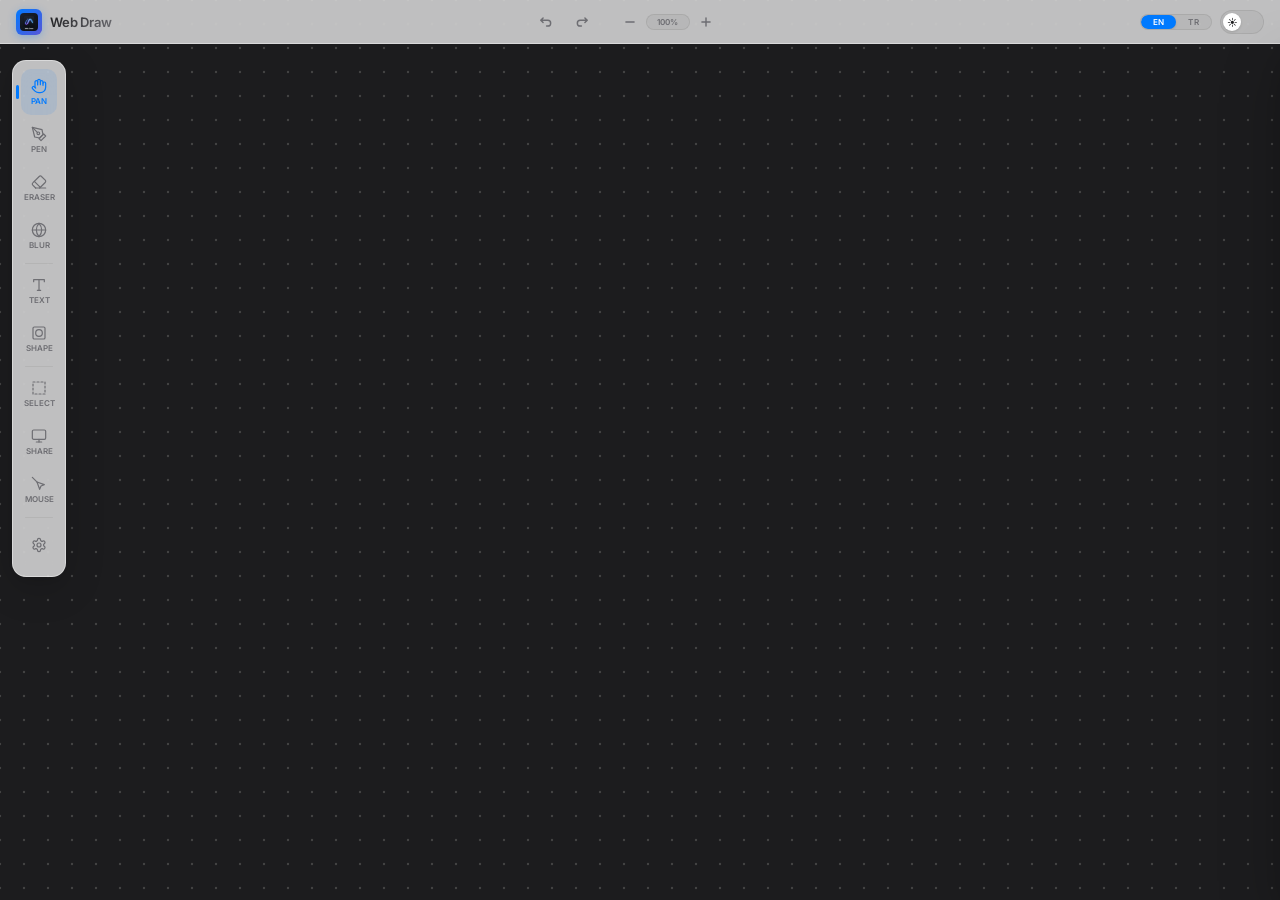
<file: index.html>
<!DOCTYPE html>
<html lang="en" data-theme="dark">

<head>
    <meta name="google-site-verification" content="cwTNO9ZvIvVWsTLYWMc9AVs-VEe3xCxpb599Wtyr4mQ" />
    <meta charset="UTF-8">
    <meta name="viewport" content="width=device-width, initial-scale=1.0, maximum-scale=1.0, user-scalable=no">
    <!-- SEO ve Meta Etiketleri -->
    <meta name="description"
        content="Web Draw — Profesyonel, tarayıcı tabanlı çizim ve illüstrasyon aracı. Tüm web siteleri üzerinde çizim yapın, not alın, PDF açın ve tasarımınızı dışa aktarın. Sonsuz tuval, ekran paylaşımı ve dolma kalem özellikleri.">
    <meta name="keywords"
        content="web draw, drawing app, online canvas, tarayıcı çizim uygulaması, sonsuz tuval, browser drawing, annotation, pdf drawing">
    <meta name="author" content="KaganAk71">
    <meta name="robots" content="index, follow">
    <link rel="canonical" href="https://kaganak71.github.io/WebDraw/">

    <!-- Open Graph / Sosyal Medya -->
    <meta property="og:type" content="website">
    <meta property="og:url" content="https://kaganak71.github.io/WebDraw/">
    <meta property="og:title" content="Web Draw — Browser Drawing Engine">
    <meta property="og:description"
        content="Ücretsiz, tarayıcı tabanlı profesyonel çizim ve not alma uygulaması. Sonsuz tuval ve gelişmiş fırça efektleri ile yaratıcılığınızı konuşturun.">
    <meta property="og:image" content="https://kaganak71.github.io/WebDraw/favicon.ico">

    <title>Web Draw — Browser Drawing Engine</title>
    <link rel="stylesheet" href="index.css">
    <link rel="icon" href="favicon.ico" type="image/x-icon">
</head>

<body>

    <!-- ═══════════════════════════════════════════════════════════════════
     HEADER
     ═══════════════════════════════════════════════════════════════════ -->
    <header class="header" id="app-header">
        <div class="header__brand">
            <div class="header__logo">
                <img src="favicon.ico" alt="Web Draw Logo" width="18" height="18"
                    style="border-radius: 4px; object-fit: cover;">
            </div>
            <span class="header__title" data-i18n="appName">Web Draw</span>
        </div>

        <div class="header__center">
            <div class="undo-controls" style="display:flex; gap:8px; margin-right: 12px;">
                <button class="zoom-btn" id="btn-undo" title="Undo (Ctrl+Z)">
                    <svg viewBox="0 0 24 24" fill="none" stroke="currentColor" stroke-width="2.5"
                        stroke-linecap="round">
                        <path d="M3 9l4-4m-4 4l4 4M3 9h12a5 5 0 010 10h-2" />
                    </svg>
                </button>
                <button class="zoom-btn" id="btn-redo" title="Redo (Ctrl+Y)">
                    <svg viewBox="0 0 24 24" fill="none" stroke="currentColor" stroke-width="2.5"
                        stroke-linecap="round">
                        <path d="M21 9l-4-4m4 4l-4 4M21 9H9a5 5 0 000 10h2" />
                    </svg>
                </button>
            </div>
            <!-- Zoom Controls -->
            <div class="zoom-controls">
                <button class="zoom-btn" id="zoom-out" data-i18n-tooltip="zoom.zoomOut" title="Zoom Out">
                    <svg viewBox="0 0 24 24" fill="none" stroke="currentColor" stroke-width="2.5"
                        stroke-linecap="round">
                        <line x1="5" y1="12" x2="19" y2="12" />
                    </svg>
                </button>
                <span class="zoom-badge" id="zoom-badge" title="Reset view">100%</span>
                <button class="zoom-btn" id="zoom-in" data-i18n-tooltip="zoom.zoomIn" title="Zoom In">
                    <svg viewBox="0 0 24 24" fill="none" stroke="currentColor" stroke-width="2.5"
                        stroke-linecap="round">
                        <line x1="12" y1="5" x2="12" y2="19" />
                        <line x1="5" y1="12" x2="19" y2="12" />
                    </svg>
                </button>
            </div>
        </div>

        <div class="header__actions">
            <div class="lang-sel" id="lang-selector">
                <button class="lang-sel__btn" data-lang-btn="en" id="lang-en">EN</button>
                <button class="lang-sel__btn active" data-lang-btn="tr" id="lang-tr">TR</button>
            </div>
            <button class="theme-toggle" id="theme-toggle" aria-label="Toggle theme"></button>
        </div>
    </header>

    <!-- ═══════════════════════════════════════════════════════════════════
     SIDEBAR
     ═══════════════════════════════════════════════════════════════════ -->
    <nav class="sidebar sidebar--left" id="sidebar">
        <style>
            .tool-btn {
                flex-direction: column;
                gap: 2px;
                height: 46px !important;
            }

            .tool-lbl {
                font-size: 8px;
                font-weight: 600;
                text-transform: uppercase;
            }

            .tool-btn svg {
                width: 16px !important;
                height: 16px !important;
            }
        </style>
        <!-- Hand / Pan -->
        <button class="tool-btn active" data-tool="hand" data-tooltip="Hand (Pan)" id="tool-hand">
            <svg viewBox="0 0 24 24" fill="none" stroke="currentColor" stroke-linecap="round" stroke-linejoin="round">
                <path d="M18 11V6a2 2 0 0 0-2-2a2 2 0 0 0-2 2" />
                <path d="M14 10V4a2 2 0 0 0-2-2a2 2 0 0 0-2 2v2" />
                <path d="M10 10.5V6a2 2 0 0 0-2-2a2 2 0 0 0-2 2v8" />
                <path
                    d="M18 8a2 2 0 0 1 4 0v6a8 8 0 0 1-8 8h-2c-2.8 0-4.5-.86-5.99-2.34l-3.6-3.6a2 2 0 0 1 2.83-2.82L7 15" />
            </svg>
            <span class="tool-lbl" data-i18n="tools.lblPan">Pan</span>
        </button>

        <!-- Pen -->
        <button class="tool-btn" data-tool="pen" data-tooltip="Pen" id="tool-pen">
            <svg viewBox="0 0 24 24" fill="none" stroke="currentColor" stroke-linecap="round" stroke-linejoin="round">
                <path d="M12 19l7-7 3 3-7 7-3-3z" />
                <path d="M18 13l-1.5-7.5L2 2l3.5 14.5L13 18l5-5z" />
                <path d="M2 2l7.586 7.586" />
                <circle cx="11" cy="11" r="2" />
            </svg>
            <span class="tool-lbl" data-i18n="tools.lblPen">Pen</span>
        </button>

        <!-- Eraser -->
        <button class="tool-btn" data-tool="eraser" data-tooltip="Eraser" id="tool-eraser">
            <svg viewBox="0 0 24 24" fill="none" stroke="currentColor" stroke-linecap="round" stroke-linejoin="round">
                <path d="m7 21-4.3-4.3c-1-1-1-2.5 0-3.4l9.6-9.6c1-1 2.5-1 3.4 0l5.6 5.6c1 1 1 2.5 0 3.4L13 21" />
                <path d="M22 21H7" />
                <path d="m5 11 9 9" />
            </svg>
            <span class="tool-lbl" data-i18n="tools.lblEraser">Eraser</span>
        </button>

        <!-- Blur -->
        <button class="tool-btn" data-tool="blur" data-tooltip="Blur" id="tool-blur">
            <svg viewBox="0 0 24 24" fill="none" stroke="currentColor" stroke-linecap="round" stroke-linejoin="round">
                <circle cx="12" cy="12" r="10" />
                <path d="M12 2a14.5 14.5 0 0 0 0 20 14.5 14.5 0 0 0 0-20" />
                <path d="M2 12h20" />
            </svg>
            <span class="tool-lbl" data-i18n="tools.lblBlur">Blur</span>
        </button>

        <div class="sidebar__div"></div>

        <!-- Text -->
        <button class="tool-btn" data-tool="text" data-tooltip="Text" id="tool-text">
            <svg viewBox="0 0 24 24" fill="none" stroke="currentColor" stroke-width="2" stroke-linecap="round"
                stroke-linejoin="round">
                <polyline points="4 7 4 4 20 4 20 7" />
                <line x1="9.5" y1="20" x2="14.5" y2="20" />
                <line x1="12" y1="4" x2="12" y2="20" />
            </svg>
            <span class="tool-lbl" data-i18n="tools.lblText">Text</span>
        </button>

        <!-- Shapes -->
        <button class="tool-btn" data-tool="shape" data-tooltip="Shapes" id="tool-shape">
            <svg viewBox="0 0 24 24" fill="none" stroke="currentColor" stroke-width="1.8" stroke-linecap="round"
                stroke-linejoin="round">
                <rect x="3" y="3" width="18" height="18" rx="2" />
                <circle cx="12" cy="12" r="5" />
            </svg>
            <span class="tool-lbl" data-i18n="tools.lblShape">Shape</span>
        </button>

        <div class="sidebar__div"></div>

        <!-- Select -->
        <button class="tool-btn" data-tool="select" data-tooltip="Select" id="tool-select">
            <svg viewBox="0 0 24 24" fill="none" stroke="currentColor" stroke-linecap="round" stroke-linejoin="round"
                stroke-dasharray="3 3">
                <rect x="3" y="3" width="18" height="18" />
            </svg>
            <span class="tool-lbl" data-i18n="tools.lblSelect">Select</span>
        </button>

        <!-- Share Screen -->
        <button class="tool-btn" data-tool="screenShare" data-tooltip="Share Screen" id="tool-screen">
            <svg viewBox="0 0 24 24" fill="none" stroke="currentColor" stroke-linecap="round">
                <rect x="2" y="3" width="20" height="14" rx="2" ry="2"></rect>
                <line x1="8" y1="21" x2="16" y2="21"></line>
                <line x1="12" y1="17" x2="12" y2="21"></line>
            </svg>
            <span class="tool-lbl" data-i18n="tools.lblShare">Share</span>
        </button>

        <!-- Interact Toggle -->
        <button class="tool-btn" data-tool="interact" data-tooltip="Interact Mode" id="tool-interact">
            <svg viewBox="0 0 24 24" fill="none" stroke="currentColor" stroke-linecap="round" stroke-linejoin="round">
                <path d="M15 15l-2 5L9 9l11 4-5 2z" />
                <path d="M2 2l7.586 7.586" />
            </svg>
            <span class="tool-lbl" data-i18n="tools.lblMouse">Mouse</span>
        </button>

        <div class="sidebar__div"></div>

        <!-- Settings -->
        <button class="tool-btn" data-tool="settings" data-tooltip="Settings" id="tool-settings">
            <svg viewBox="0 0 24 24" fill="none" stroke="currentColor" stroke-linecap="round" stroke-linejoin="round">
                <path
                    d="M12.22 2h-.44a2 2 0 0 0-2 2v.18a2 2 0 0 1-1 1.73l-.43.25a2 2 0 0 1-2 0l-.15-.08a2 2 0 0 0-2.73.73l-.22.38a2 2 0 0 0 .73 2.73l.15.1a2 2 0 0 1 1 1.72v.51a2 2 0 0 1-1 1.74l-.15.09a2 2 0 0 0-.73 2.73l.22.38a2 2 0 0 0 2.73.73l.15-.08a2 2 0 0 1 2 0l.43.25a2 2 0 0 1 1 1.73V20a2 2 0 0 0 2 2h.44a2 2 0 0 0 2-2v-.18a2 2 0 0 1 1-1.73l.43-.25a2 2 0 0 1 2 0l.15.08a2 2 0 0 0 2.73-.73l.22-.39a2 2 0 0 0-.73-2.73l-.15-.08a2 2 0 0 1-1-1.74v-.5a2 2 0 0 1 1-1.74l.15-.09a2 2 0 0 0 .73-2.73l-.22-.38a2 2 0 0 0-2.73-.73l-.15.08a2 2 0 0 1-2 0l-.43-.25a2 2 0 0 1-1-1.73V4a2 2 0 0 0-2-2z" />
                <circle cx="12" cy="12" r="3" />
            </svg>
        </button>
    </nav>

    <!-- ═══════════════════════════════════════════════════════════════════
     TOOL POPUP (floating popover)
     ═══════════════════════════════════════════════════════════════════ -->
    <div class="tool-popup" id="tool-popup"></div>

    <!-- ═══════════════════════════════════════════════════════════════════
     CANVAS AREA
     ═══════════════════════════════════════════════════════════════════ -->
    <main class="canvas-area" id="canvas-area">
        <div class="canvas-container" id="canvas-container">
            <canvas id="bg-canvas"></canvas>
            <video id="screen-video" autoplay playsinline
                style="position:absolute;top:0;left:0;transform-origin:0 0;z-index:25 !important;display:none;pointer-events:none;"></video>
            <canvas id="draw-canvas"></canvas>
        </div>
    </main>

    <!-- ═══════════════════════════════════════════════════════════════════
     TEXT INPUT OVERLAY
     ═══════════════════════════════════════════════════════════════════ -->
    <div class="text-overlay" id="text-overlay">
        <textarea rows="1" cols="20" spellcheck="false"
            style="resize: both; overflow: hidden; min-width: 100px; min-height: 40px; border: 1px dashed var(--acc); padding: 4px;"></textarea>
    </div>

    <!-- ═══════════════════════════════════════════════════════════════════
     SETTINGS PANEL
     ═══════════════════════════════════════════════════════════════════ -->
    <aside class="settings-panel" id="settings-panel">
        <div class="settings-panel__hdr">
            <h2 class="settings-panel__title" data-i18n="settings.title">Settings</h2>
            <button class="settings-panel__close" id="settings-close" aria-label="Close settings">
                <svg width="14" height="14" viewBox="0 0 24 24" fill="none" stroke="currentColor" stroke-width="2.5"
                    stroke-linecap="round">
                    <line x1="18" y1="6" x2="6" y2="18" />
                    <line x1="6" y1="6" x2="18" y2="18" />
                </svg>
            </button>
        </div>

        <!-- Canvas Size -->
        <div class="s-section">
            <div class="s-section__title" data-i18n="settings.canvasSize">Canvas Size</div>
            <div class="s-row">
                <input type="number" id="doc-width" placeholder="W"
                    style="width:64px; background:var(--surface-s); border:1px solid var(--bd); color:var(--tx1); border-radius:4px; padding:4px;">
                <span>x</span>
                <input type="number" id="doc-height" placeholder="H"
                    style="width:64px; background:var(--surface-s); border:1px solid var(--bd); color:var(--tx1); border-radius:4px; padding:4px;">
                <button id="doc-inf-btn" class="btn btn--ghost"
                    style="padding:4px 8px; font-size:10px;">Infinite</button>
            </div>
        </div>

        <!-- Sidebar Position -->
        <div class="s-section">
            <div class="s-section__title" data-i18n="settings.sidebarPosition">Sidebar Position</div>
            <div class="pos-grid">
                <button class="pos-btn active" data-sidebar-pos="left" data-i18n="settings.positions.left">Left</button>
                <button class="pos-btn" data-sidebar-pos="right" data-i18n="settings.positions.right">Right</button>
                <button class="pos-btn" data-sidebar-pos="top" data-i18n="settings.positions.top">Top</button>
                <button class="pos-btn" data-sidebar-pos="bottom" data-i18n="settings.positions.bottom">Bottom</button>
                <button class="pos-btn" data-sidebar-pos="mac" data-i18n="settings.positions.mac">Dock</button>
            </div>
        </div>

        <!-- Background -->
        <div class="s-section">
            <div class="s-section__title" data-i18n="settings.background">Background</div>
            <div class="bg-grid">
                <button class="bg-btn" data-bg-type="solid">
                    <div class="bg-btn__ico"><svg width="20" height="20" viewBox="0 0 20 20">
                            <rect x="1" y="1" width="18" height="18" rx="3" fill="currentColor" opacity=".15"
                                stroke="currentColor" stroke-width="1" />
                        </svg></div>
                    <span data-i18n="settings.solid">Solid</span>
                </button>
                <button class="bg-btn active" data-bg-type="dots">
                    <div class="bg-btn__ico"><svg width="20" height="20" viewBox="0 0 20 20" fill="currentColor">
                            <circle cx="5" cy="5" r="1.2" />
                            <circle cx="10" cy="5" r="1.2" />
                            <circle cx="15" cy="5" r="1.2" />
                            <circle cx="5" cy="10" r="1.2" />
                            <circle cx="10" cy="10" r="1.2" />
                            <circle cx="15" cy="10" r="1.2" />
                            <circle cx="5" cy="15" r="1.2" />
                            <circle cx="10" cy="15" r="1.2" />
                            <circle cx="15" cy="15" r="1.2" />
                        </svg></div>
                    <span data-i18n="settings.dots">Dots</span>
                </button>
                <button class="bg-btn" data-bg-type="lines">
                    <div class="bg-btn__ico"><svg width="20" height="20" viewBox="0 0 20 20" fill="none"
                            stroke="currentColor" stroke-width=".8">
                            <line x1="0" y1="5" x2="20" y2="5" />
                            <line x1="0" y1="10" x2="20" y2="10" />
                            <line x1="0" y1="15" x2="20" y2="15" />
                        </svg></div>
                    <span data-i18n="settings.lines">Lines</span>
                </button>
                <button class="bg-btn" data-bg-type="grid">
                    <div class="bg-btn__ico"><svg width="20" height="20" viewBox="0 0 20 20" fill="none"
                            stroke="currentColor" stroke-width=".8">
                            <line x1="5" y1="0" x2="5" y2="20" />
                            <line x1="10" y1="0" x2="10" y2="20" />
                            <line x1="15" y1="0" x2="15" y2="20" />
                            <line x1="0" y1="5" x2="20" y2="5" />
                            <line x1="0" y1="10" x2="20" y2="10" />
                            <line x1="0" y1="15" x2="20" y2="15" />
                        </svg></div>
                    <span data-i18n="settings.grid">Grid</span>
                </button>
            </div>
        </div>

        <!-- Colors & Grid properties -->
        <div class="s-section">
            <div class="s-row" style="margin-top:8px">
                <span class="s-row__label" data-i18n="settings.bgColor">Arka Plan Rengi</span>
                <div class="color-swatch" style="width:28px;height:28px"><input type="color" id="bg-color"
                        value="#1c1c1e"></div>
            </div>
            <div class="s-row">
                <span class="s-row__label" data-i18n="settings.gridColor">Izgara/Nokta Rengi</span>
                <div class="color-swatch" style="width:28px;height:28px"><input type="color" id="grid-color"
                        value="#444444"></div>
            </div>
        </div>

        <!-- Grid Size -->
        <div class="s-section">
            <div class="s-section__title" data-i18n="settings.gridSize">Izgara Aralığı</div>
            <div class="s-row">
                <input type="number" id="grid-size" value="24"
                    style="width: 80px; flex:1; background:var(--surface-s); border:1px solid var(--bd); color:var(--tx1); border-radius:4px; padding:4px;">
                <select id="grid-unit"
                    style="background:var(--surface-s); border:1px solid var(--bd); color:var(--tx1); border-radius:4px; padding:4px;">
                    <option value="px">px</option>
                    <option value="cm">cm</option>
                    <option value="in">inc</option>
                </select>
            </div>
        </div>

        <!-- Right Click -->
        <div class="s-section">
            <div class="s-section__title" data-i18n="settings.rightClick">Right-click action</div>
            <select class="s-select" id="right-click-select">
                <option value="eraser" data-i18n="settings.rightClickOptions.eraser">Eraser</option>
                <option value="pan" data-i18n="settings.rightClickOptions.pan">Pan</option>
                <option value="none" data-i18n="settings.rightClickOptions.none">None</option>
            </select>
        </div>

        <!-- Open File -->
        <div class="s-section">
            <div class="s-section__title" data-i18n="settings.openFile">Open File</div>
            <p style="font-size:11px;color:var(--tx3);margin-bottom:8px" data-i18n="settings.openFileDesc">Open an image
                or PDF to annotate</p>
            <button class="btn btn--ghost btn--full" id="open-file-btn">
                <svg width="14" height="14" viewBox="0 0 24 24" fill="none" stroke="currentColor" stroke-width="2"
                    stroke-linecap="round" stroke-linejoin="round">
                    <path d="M13 2H6a2 2 0 0 0-2 2v16a2 2 0 0 0 2 2h12a2 2 0 0 0 2-2V9z" />
                    <polyline points="13 2 13 9 20 9" />
                </svg>
                <span data-i18n="settings.openFile">Open File</span>
            </button>
            <input type="file" id="file-input" accept="image/*,.pdf" style="display:none">
        </div>

        <!-- Export -->
        <div class="s-section">
            <div class="s-section__title" data-i18n="settings.export">Export</div>
            <div class="btn-group">
                <button class="btn btn--primary btn--full" id="export-png">
                    <svg width="14" height="14" viewBox="0 0 24 24" fill="none" stroke="currentColor" stroke-width="2"
                        stroke-linecap="round" stroke-linejoin="round">
                        <path d="M21 15v4a2 2 0 0 1-2 2H5a2 2 0 0 1-2-2v-4" />
                        <polyline points="7 10 12 15 17 10" />
                        <line x1="12" y1="15" x2="12" y2="3" />
                    </svg>
                    <span data-i18n="settings.exportPng">Export as PNG</span>
                </button>
                <button class="btn btn--ghost btn--full" id="export-svg">
                    <svg width="14" height="14" viewBox="0 0 24 24" fill="none" stroke="currentColor" stroke-width="2"
                        stroke-linecap="round" stroke-linejoin="round">
                        <path d="M21 15v4a2 2 0 0 1-2 2H5a2 2 0 0 1-2-2v-4" />
                        <polyline points="7 10 12 15 17 10" />
                        <line x1="12" y1="15" x2="12" y2="3" />
                    </svg>
                    <span data-i18n="settings.exportSvg">Export as SVG</span>
                </button>
            </div>
        </div>

        <!-- Clear -->
        <div class="s-section">
            <button class="btn btn--danger btn--full" id="clear-canvas">
                <svg width="14" height="14" viewBox="0 0 24 24" fill="none" stroke="currentColor" stroke-width="2"
                    stroke-linecap="round" stroke-linejoin="round">
                    <path d="M3 6h18" />
                    <path d="M19 6v14c0 1-1 2-2 2H7c-1 0-2-1-2-2V6" />
                    <path d="M8 6V4c0-1 1-2 2-2h4c1 0 2 1 2 2v2" />
                </svg>
                <span data-i18n="settings.clearCanvas">Clear Canvas</span>
            </button>
        </div>

        <!-- Extension -->
        <div class="s-section pro-only">
            <div class="s-section__title" data-i18n="settings.extension">Browser Extension</div>
            <p style="font-size:11px;color:var(--tx3);margin-bottom:8px" data-i18n="settings.extensionDesc">Install the
                Chrome extension to draw on any website.</p>
            <button class="btn btn--ghost btn--full" id="download-ext">
                <svg width="14" height="14" viewBox="0 0 24 24" fill="none" stroke="currentColor" stroke-width="2"
                    stroke-linecap="round" stroke-linejoin="round">
                    <path d="M21 15v4a2 2 0 0 1-2 2H5a2 2 0 0 1-2-2v-4" />
                    <polyline points="7 10 12 15 17 10" />
                    <line x1="12" y1="15" x2="12" y2="3" />
                </svg>
                <span data-i18n="settings.downloadExtension">Download Extension</span>
            </button>
        </div>

        <!-- About -->
        <div class="s-section" style="text-align:center;padding:16px">
            <p style="font-size:11px;color:var(--tx3)">Web Draw v2.0 — Built with ❤️</p>
        </div>
    </aside>

    <!-- ═══════════════════════════════════════════════════════════════════
     OVERLAYS
     ═══════════════════════════════════════════════════════════════════ -->
    <div class="mode-indicator" id="mode-indicator" data-i18n="mode.hand">Pan Mode</div>
    <div class="cursor-preview" id="cursor-preview"></div>
    <div class="toast" id="toast"></div>
    <div class="file-drop" id="file-drop">
        <div class="file-drop__label">Drop file here</div>
    </div>

    <!-- ═══ App Script ═══ -->
    <script type="module" src="js/main.js?v=2"></script>

</body>

</html>
</file>
<file: index.css>
/* ========================================================================
   Web Draw — Design System v2
   Full rewrite: tool popups, sidebar positions, pro/simple, mobile, shapes,
   text, zoom/pan, URL bar, file overlay, extension download
   ======================================================================== */
@import url('https://fonts.googleapis.com/css2?family=Inter:wght@300;400;500;600;700&display=swap');

/* ── Tokens ───────────────────────────────────────────────────────────── */
:root {
    --font: 'Inter', -apple-system, BlinkMacSystemFont, 'Segoe UI', Roboto, sans-serif;
    --mono: 'SF Mono', 'Menlo', 'Consolas', monospace;
    --xs: .625rem;
    --sm: .75rem;
    --md: .8125rem;
    --lg: 1rem;
    --xl: 1.25rem;
    --2xl: 1.5rem;
    --sp1: 2px;
    --sp2: 4px;
    --sp3: 8px;
    --sp4: 12px;
    --sp5: 16px;
    --sp6: 24px;
    --sp7: 32px;
    --r1: 6px;
    --r2: 10px;
    --r3: 14px;
    --r4: 20px;
    --rr: 9999px;
    --header-h: 44px;
    --sidebar-w: 52px;
    --popup-w: 260px;
    --settings-w: 300px;
    --t1: 120ms cubic-bezier(.4, 0, .2, 1);
    --t2: 200ms cubic-bezier(.4, 0, .2, 1);
    --t3: 350ms cubic-bezier(.4, 0, .2, 1);
}

/* ── Light ────────────────────────────────────────────────────────────── */
:root[data-theme="light"] {
    --bg: #f5f5f7;
    --surface: rgba(255, 255, 255, .82);
    --surface-s: #fff;
    --surface-h: rgba(255, 255, 255, .95);
    --surface-a: rgba(0, 0, 0, .04);
    --tx1: #1d1d1f;
    --tx2: #6e6e73;
    --tx3: #aeaeb2;
    --tx-inv: #fff;
    --bd: rgba(0, 0, 0, .08);
    --bd2: rgba(0, 0, 0, .15);
    --div: rgba(0, 0, 0, .06);
    --acc: #007aff;
    --acc-h: #0066d6;
    --acc-s: rgba(0, 122, 255, .1);
    --acc-t: #fff;
    --danger: #ff3b30;
    --danger-s: rgba(255, 59, 48, .1);
    --ok: #34c759;
    --warn: #ff9500;
    --glass: rgba(255, 255, 255, .72);
    --glass-b: rgba(255, 255, 255, .4);
    --blur: 20px;
    --tip-bg: rgba(28, 28, 30, .92);
    --tip-tx: #fff;
    --sh1: 0 1px 3px rgba(0, 0, 0, .08), 0 1px 2px rgba(0, 0, 0, .06);
    --sh2: 0 4px 14px rgba(0, 0, 0, .1), 0 2px 4px rgba(0, 0, 0, .06);
    --sh3: 0 10px 40px rgba(0, 0, 0, .15), 0 4px 12px rgba(0, 0, 0, .08);
    --sh4: 0 20px 60px rgba(0, 0, 0, .2), 0 8px 24px rgba(0, 0, 0, .1);
    --canvas-bg: #fff;
    --grid-c: rgba(0, 0, 0, .08);
    --dot-c: rgba(0, 0, 0, .12);
}

/* ── Dark ─────────────────────────────────────────────────────────────── */
:root[data-theme="dark"] {
    --bg: #0d0d0f;
    --surface: rgba(44, 44, 46, .72);
    --surface-s: #1c1c1e;
    --surface-h: rgba(58, 58, 60, .8);
    --surface-a: rgba(255, 255, 255, .06);
    --tx1: #f5f5f7;
    --tx2: #98989d;
    --tx3: #636366;
    --tx-inv: #1d1d1f;
    --bd: rgba(255, 255, 255, .08);
    --bd2: rgba(255, 255, 255, .15);
    --div: rgba(255, 255, 255, .06);
    --acc: #0a84ff;
    --acc-h: #409cff;
    --acc-s: rgba(10, 132, 255, .15);
    --acc-t: #fff;
    --danger: #ff453a;
    --danger-s: rgba(255, 69, 58, .15);
    --ok: #30d158;
    --warn: #ff9f0a;
    --glass: rgba(30, 30, 32, .78);
    --glass-b: rgba(255, 255, 255, .08);
    --blur: 24px;
    --tip-bg: rgba(210, 210, 215, .92);
    --tip-tx: #1d1d1f;
    --sh1: 0 1px 3px rgba(0, 0, 0, .3);
    --sh2: 0 4px 14px rgba(0, 0, 0, .35);
    --sh3: 0 10px 40px rgba(0, 0, 0, .45);
    --sh4: 0 20px 60px rgba(0, 0, 0, .55);
    --canvas-bg: #1c1c1e;
    --grid-c: rgba(255, 255, 255, .06);
    --dot-c: rgba(255, 255, 255, .1);
}

/* ── Reset ────────────────────────────────────────────────────────────── */
*,
*::before,
*::after {
    margin: 0;
    padding: 0;
    box-sizing: border-box
}

html,
body {
    width: 100%;
    height: 100%;
    overflow: hidden;
    font-family: var(--font);
    font-size: var(--md);
    color: var(--tx1);
    background: var(--bg);
    -webkit-font-smoothing: antialiased;
    user-select: none;
    touch-action: none
}

button {
    font: inherit;
    border: none;
    background: none;
    color: inherit;
    cursor: pointer;
    outline: none
}

input,
select,
textarea {
    font: inherit;
    outline: none
}

/* ═══════════════════════════════════════════════════════════════════════
   HEADER
   ═══════════════════════════════════════════════════════════════════════ */
.header {
    position: fixed;
    top: 0;
    left: 0;
    right: 0;
    height: var(--header-h);
    z-index: 50;
    display: flex;
    align-items: center;
    justify-content: space-between;
    padding: 0 var(--sp5);
    background: var(--glass);
    backdrop-filter: blur(var(--blur));
    -webkit-backdrop-filter: blur(var(--blur));
    border-bottom: 1px solid var(--glass-b);
    animation: fadeIn .3s ease-out
}

.header__brand {
    display: flex;
    align-items: center;
    gap: var(--sp3)
}

.header__logo {
    width: 26px;
    height: 26px;
    border-radius: var(--r1);
    background: linear-gradient(135deg, #007aff, #5856d6);
    display: flex;
    align-items: center;
    justify-content: center;
    color: #fff;
    box-shadow: 0 2px 8px rgba(0, 122, 255, .3)
}

.header__logo svg {
    width: 14px;
    height: 14px
}

.header__title {
    font-size: var(--lg);
    font-weight: 600;
    letter-spacing: -.01em;
    background: linear-gradient(135deg, var(--tx1), var(--tx2));
    -webkit-background-clip: text;
    -webkit-text-fill-color: transparent;
    background-clip: text
}

.header__center {
    display: flex;
    align-items: center;
    gap: var(--sp3)
}

.header__actions {
    display: flex;
    align-items: center;
    gap: var(--sp3)
}

/* Zoom info */
.zoom-badge {
    padding: var(--sp1) var(--sp3);
    background: var(--surface-a);
    border: 1px solid var(--bd);
    border-radius: var(--rr);
    font-size: var(--xs);
    color: var(--tx2);
    font-weight: 600;
    cursor: pointer;
    transition: all var(--t1);
    min-width: 44px;
    text-align: center
}

.zoom-badge:hover {
    background: var(--acc-s);
    color: var(--acc)
}

.zoom-controls {
    display: flex;
    align-items: center;
    gap: 2px
}

.zoom-btn {
    width: 28px;
    height: 28px;
    border-radius: var(--r1);
    display: flex;
    align-items: center;
    justify-content: center;
    color: var(--tx2);
    transition: all var(--t1)
}

.zoom-btn:hover {
    background: var(--surface-a);
    color: var(--tx1)
}

.zoom-btn svg {
    width: 14px;
    height: 14px
}

/* Theme toggle */
.theme-toggle {
    position: relative;
    width: 44px;
    height: 24px;
    border-radius: var(--rr);
    background: var(--surface-a);
    border: 1px solid var(--bd);
    transition: background var(--t2);
    cursor: pointer
}

.theme-toggle::before {
    content: '☀️';
    position: absolute;
    left: 2px;
    top: 50%;
    transform: translateY(-50%);
    width: 18px;
    height: 18px;
    border-radius: 50%;
    background: var(--surface-s);
    box-shadow: var(--sh1);
    transition: transform var(--t2);
    display: flex;
    align-items: center;
    justify-content: center;
    font-size: 10px
}

:root[data-theme="dark"] .theme-toggle {
    background: var(--acc-s);
    border-color: var(--acc)
}

:root[data-theme="dark"] .theme-toggle::before {
    content: '🌙';
    transform: translateY(-50%) translateX(20px);
    background: var(--acc)
}

/* Lang selector */
.lang-sel {
    display: flex;
    background: var(--surface-a);
    border-radius: var(--rr);
    border: 1px solid var(--bd);
    overflow: hidden
}

.lang-sel__btn {
    padding: var(--sp1) var(--sp4);
    font-size: var(--xs);
    font-weight: 600;
    text-transform: uppercase;
    letter-spacing: .04em;
    color: var(--tx2);
    transition: all var(--t1);
    border-radius: var(--rr)
}

.lang-sel__btn:hover {
    color: var(--tx1)
}

.lang-sel__btn.active {
    background: var(--acc);
    color: var(--acc-t);
    box-shadow: var(--sh1)
}

/* ═══════════════════════════════════════════════════════════════════════
   SIDEBAR — supports left / right / top / bottom / mac positions
   ═══════════════════════════════════════════════════════════════════════ */
.sidebar {
    position: fixed;
    z-index: 40;
    display: flex;
    gap: var(--sp1);
    padding: var(--sp3);
    background: var(--glass);
    backdrop-filter: blur(var(--blur));
    -webkit-backdrop-filter: blur(var(--blur));
    border: 1px solid var(--glass-b);
    border-radius: var(--r3);
    box-shadow: var(--sh3);
    animation: slideIn .35s ease-out
}

/* Positions */
.sidebar--left {
    top: calc(var(--header-h) + var(--sp5));
    left: var(--sp4);
    flex-direction: column
}

.sidebar--right {
    top: calc(var(--header-h) + var(--sp5));
    right: var(--sp4);
    flex-direction: column
}

.sidebar--top {
    top: calc(var(--header-h) + var(--sp4));
    left: 50%;
    transform: translateX(-50%);
    flex-direction: row
}

.sidebar--bottom {
    bottom: var(--sp4);
    left: 50%;
    transform: translateX(-50%);
    flex-direction: row
}

.sidebar--mac {
    bottom: var(--sp4);
    left: 50%;
    transform: translateX(-50%);
    flex-direction: row;
    padding: var(--sp3) var(--sp5);
    border-radius: var(--r4);
    gap: var(--sp2)
}

/* Tool button */
.tool-btn {
    position: relative;
    width: 36px;
    height: 36px;
    border-radius: var(--r2);
    display: flex;
    align-items: center;
    justify-content: center;
    color: var(--tx2);
    transition: all var(--t1)
}

.tool-btn svg {
    width: 18px;
    height: 18px;
    stroke-width: 1.8;
    transition: transform var(--t1)
}

.tool-btn:hover {
    background: var(--surface-a);
    color: var(--tx1)
}

.tool-btn:hover svg {
    transform: scale(1.1)
}

.tool-btn.active {
    background: var(--acc-s);
    color: var(--acc)
}

/* Active indicator adapts to sidebar direction */
.sidebar--left .tool-btn.active::after,
.sidebar--right .tool-btn.active::after {
    content: '';
    position: absolute;
    top: 50%;
    width: 3px;
    height: 14px;
    border-radius: var(--rr);
    background: var(--acc);
    transform: translateY(-50%)
}

.sidebar--left .tool-btn.active::after {
    left: -5px
}

.sidebar--right .tool-btn.active::after {
    right: -5px
}

.sidebar--top .tool-btn.active::after,
.sidebar--bottom .tool-btn.active::after,
.sidebar--mac .tool-btn.active::after {
    content: '';
    position: absolute;
    left: 50%;
    width: 14px;
    height: 3px;
    border-radius: var(--rr);
    background: var(--acc);
    transform: translateX(-50%)
}

.sidebar--top .tool-btn.active::after {
    top: -5px
}

.sidebar--bottom .tool-btn.active::after,
.sidebar--mac .tool-btn.active::after {
    bottom: -5px
}

.sidebar__div {
    background: var(--div);
    border-radius: 1px
}

.sidebar--left .sidebar__div,
.sidebar--right .sidebar__div {
    height: 1px;
    margin: var(--sp1) var(--sp2)
}

.sidebar--top .sidebar__div,
.sidebar--bottom .sidebar__div,
.sidebar--mac .sidebar__div {
    width: 1px;
    margin: var(--sp2) var(--sp1);
    align-self: stretch
}

/* Tooltip: direction-aware */
.tool-btn[data-tooltip]::before {
    content: attr(data-tooltip);
    position: absolute;
    padding: var(--sp1) var(--sp3);
    background: var(--tip-bg);
    color: var(--tip-tx);
    font-size: var(--xs);
    font-weight: 500;
    white-space: nowrap;
    border-radius: var(--r1);
    opacity: 0;
    pointer-events: none;
    transition: all var(--t1);
    box-shadow: var(--sh2);
    z-index: 99
}

.tool-btn[data-tooltip]:hover::before {
    opacity: 1
}

.sidebar--left .tool-btn[data-tooltip]::before {
    left: calc(100% + 8px);
    top: 50%;
    transform: translateY(-50%) scale(.95)
}

.sidebar--left .tool-btn[data-tooltip]:hover::before {
    transform: translateY(-50%) scale(1)
}

.sidebar--right .tool-btn[data-tooltip]::before {
    right: calc(100% + 8px);
    top: 50%;
    transform: translateY(-50%) scale(.95)
}

.sidebar--right .tool-btn[data-tooltip]:hover::before {
    transform: translateY(-50%) scale(1)
}

.sidebar--top .tool-btn[data-tooltip]::before {
    top: calc(100% + 8px);
    left: 50%;
    transform: translateX(-50%) scale(.95)
}

.sidebar--top .tool-btn[data-tooltip]:hover::before {
    transform: translateX(-50%) scale(1)
}

.sidebar--bottom .tool-btn[data-tooltip]::before,
.sidebar--mac .tool-btn[data-tooltip]::before {
    bottom: calc(100% + 8px);
    left: 50%;
    transform: translateX(-50%) scale(.95)
}

.sidebar--bottom .tool-btn[data-tooltip]:hover::before,
.sidebar--mac .tool-btn[data-tooltip]:hover::before {
    transform: translateX(-50%) scale(1)
}

/* ═══════════════════════════════════════════════════════════════════════
   TOOL POPUP  (floating popover near clicked tool button)
   ═══════════════════════════════════════════════════════════════════════ */
.tool-popup {
    position: fixed;
    z-index: 45;
    width: var(--popup-w);
    background: var(--glass);
    backdrop-filter: blur(var(--blur));
    -webkit-backdrop-filter: blur(var(--blur));
    border: 1px solid var(--glass-b);
    border-radius: var(--r3);
    box-shadow: var(--sh4);
    padding: var(--sp4);
    display: none;
    flex-direction: column;
    gap: var(--sp4);
    animation: popIn .18s ease-out
}

.tool-popup.open {
    display: flex
}

.tool-popup__section {
    display: flex;
    flex-direction: column;
    gap: var(--sp2)
}

.tool-popup__label {
    font-size: var(--xs);
    font-weight: 600;
    text-transform: uppercase;
    letter-spacing: .05em;
    color: var(--tx3)
}

/* Pen type grid */
.pen-type-row {
    display: flex;
    gap: var(--sp2);
    flex-wrap: wrap
}

.pen-type-btn {
    width: 36px;
    height: 36px;
    border-radius: var(--r2);
    display: flex;
    flex-direction: column;
    align-items: center;
    justify-content: center;
    gap: 1px;
    border: 1.5px solid var(--bd);
    background: var(--surface-s);
    font-size: 8px;
    font-weight: 600;
    color: var(--tx2);
    transition: all var(--t1)
}

.pen-type-btn svg {
    width: 16px;
    height: 16px
}

.pen-type-btn:hover {
    border-color: var(--acc)
}

.pen-type-btn.active {
    border-color: var(--acc);
    background: var(--acc-s);
    color: var(--acc)
}

/* Shape type grid */
.shape-type-row {
    display: flex;
    gap: var(--sp2);
    flex-wrap: wrap
}

.shape-type-btn {
    width: 36px;
    height: 36px;
    border-radius: var(--r2);
    display: flex;
    align-items: center;
    justify-content: center;
    border: 1.5px solid var(--bd);
    background: var(--surface-s);
    color: var(--tx2);
    transition: all var(--t1)
}

.shape-type-btn svg {
    width: 16px;
    height: 16px
}

.shape-type-btn:hover {
    border-color: var(--acc)
}

.shape-type-btn.active {
    border-color: var(--acc);
    background: var(--acc-s);
    color: var(--acc)
}

/* Preset color palette */
.color-palette {
    display: flex;
    gap: var(--sp2);
    flex-wrap: wrap
}

.color-dot {
    width: 22px;
    height: 22px;
    border-radius: 50%;
    cursor: pointer;
    border: 2px solid transparent;
    transition: all var(--t1);
    flex-shrink: 0
}

.color-dot:hover {
    transform: scale(1.2);
    border-color: var(--tx1)
}

.color-dot.active {
    border-color: var(--acc);
    box-shadow: 0 0 0 2px var(--acc-s)
}

/* Color row with picker */
.color-row {
    display: flex;
    align-items: center;
    gap: var(--sp3)
}

.color-swatch {
    width: 28px;
    height: 28px;
    border-radius: var(--r1);
    border: 2px solid var(--bd2);
    cursor: pointer;
    overflow: hidden;
    transition: all var(--t1);
    flex-shrink: 0
}

.color-swatch:hover {
    border-color: var(--acc);
    transform: scale(1.05)
}

.color-swatch input[type="color"] {
    width: 150%;
    height: 150%;
    margin: -25%;
    border: none;
    cursor: pointer
}

.color-hex {
    width: 72px;
    padding: var(--sp1) var(--sp3);
    border: 1px solid var(--bd);
    border-radius: var(--r1);
    background: var(--surface-s);
    color: var(--tx1);
    font-size: var(--xs);
    font-family: var(--mono);
    text-transform: uppercase;
    transition: border var(--t1)
}

.color-hex:focus {
    border-color: var(--acc)
}

/* Slider row */
.slider-row {
    display: flex;
    align-items: center;
    gap: var(--sp3)
}

.slider-row input[type="range"] {
    flex: 1
}

.slider-val {
    font-size: var(--xs);
    font-weight: 600;
    color: var(--tx2);
    min-width: 32px;
    text-align: right
}

/* Range slider */
input[type="range"] {
    -webkit-appearance: none;
    height: 4px;
    border-radius: var(--rr);
    background: var(--bd2);
    outline: none;
    transition: background var(--t1)
}

input[type="range"]::-webkit-slider-thumb {
    -webkit-appearance: none;
    width: 16px;
    height: 16px;
    border-radius: 50%;
    background: var(--acc);
    cursor: pointer;
    border: 2px solid var(--surface-s);
    box-shadow: var(--sh1);
    transition: transform var(--t1)
}

input[type="range"]::-webkit-slider-thumb:hover {
    transform: scale(1.2)
}

input[type="range"]::-moz-range-thumb {
    width: 16px;
    height: 16px;
    border-radius: 50%;
    background: var(--acc);
    cursor: pointer;
    border: 2px solid var(--surface-s);
    box-shadow: var(--sh1)
}

/* Text controls in popup */
.text-controls {
    display: flex;
    align-items: center;
    gap: var(--sp2);
    flex-wrap: wrap
}

.text-controls select {
    padding: var(--sp1) var(--sp2);
    border: 1px solid var(--bd);
    border-radius: var(--r1);
    background: var(--surface-s);
    color: var(--tx1);
    font-size: var(--xs)
}

.toggle-btn {
    width: 28px;
    height: 28px;
    border-radius: var(--r1);
    display: flex;
    align-items: center;
    justify-content: center;
    border: 1px solid var(--bd);
    background: var(--surface-s);
    color: var(--tx2);
    font-weight: 700;
    font-size: var(--sm);
    transition: all var(--t1)
}

.toggle-btn:hover {
    border-color: var(--acc)
}

.toggle-btn.active {
    background: var(--acc-s);
    border-color: var(--acc);
    color: var(--acc)
}

/* ═══════════════════════════════════════════════════════════════════════
   CANVAS AREA + ZOOM/PAN
   ═══════════════════════════════════════════════════════════════════════ */
.canvas-area {
    position: fixed;
    inset: 0;
    overflow: hidden
}

.canvas-container {
    position: absolute;
    inset: 0;
    transform-origin: 0 0;
    will-change: transform;
    transition: none
}

#url-frame {
    position: absolute;
    inset: 0;
    width: 100%;
    height: 100%;
    z-index: 10;
    border: none;
    display: none;
    background: #fff
}

#url-frame.visible {
    display: block
}

#bg-canvas {
    position: absolute;
    inset: 0;
    width: 100%;
    height: 100%;
    z-index: 20;
    pointer-events: none
}

#draw-canvas {
    position: absolute;
    inset: 0;
    width: 100%;
    height: 100%;
    z-index: 30;
    cursor: grab
}

#draw-canvas.tool-active {
    cursor: crosshair
}

#draw-canvas.mode-interact {
    pointer-events: none
}

#draw-canvas.tool-text {
    cursor: text
}

/* ═══════════════════════════════════════════════════════════════════════
   URL BAR  (Google Translate style)
   ═══════════════════════════════════════════════════════════════════════ */
.url-bar {
    position: fixed;
    top: var(--header-h);
    left: 0;
    right: 0;
    height: 40px;
    z-index: 48;
    display: none;
    align-items: center;
    gap: var(--sp2);
    padding: 0 var(--sp4);
    background: var(--glass);
    backdrop-filter: blur(var(--blur));
    -webkit-backdrop-filter: blur(var(--blur));
    border-bottom: 1px solid var(--glass-b);
    animation: fadeIn .2s ease-out
}

.url-bar.visible {
    display: flex
}

.url-bar__nav-btn {
    width: 28px;
    height: 28px;
    border-radius: var(--r1);
    display: flex;
    align-items: center;
    justify-content: center;
    color: var(--tx2);
    transition: all var(--t1)
}

.url-bar__nav-btn:hover {
    background: var(--surface-a);
    color: var(--tx1)
}

.url-bar__nav-btn svg {
    width: 14px;
    height: 14px
}

.url-bar__input {
    flex: 1;
    padding: var(--sp2) var(--sp4);
    border: 1px solid var(--bd);
    border-radius: var(--rr);
    background: var(--surface-s);
    color: var(--tx1);
    font-size: var(--sm);
    transition: border var(--t1)
}

.url-bar__input:focus {
    border-color: var(--acc)
}

.url-bar__input::placeholder {
    color: var(--tx3)
}

.url-bar__go {
    padding: var(--sp2) var(--sp4);
    background: var(--acc);
    color: var(--acc-t);
    border-radius: var(--rr);
    font-weight: 600;
    font-size: var(--xs);
    transition: all var(--t1)
}

.url-bar__go:hover {
    background: var(--acc-h)
}

/* ═══════════════════════════════════════════════════════════════════════
   TEXT INPUT OVERLAY (for text tool)
   ═══════════════════════════════════════════════════════════════════════ */
.text-overlay {
    position: fixed;
    z-index: 35;
    display: none
}

.text-overlay.active {
    display: block
}

.text-overlay textarea {
    background: transparent;
    border: 1.5px dashed var(--acc);
    border-radius: var(--r1);
    padding: var(--sp2);
    color: var(--tx1);
    resize: both;
    min-width: 60px;
    min-height: 24px;
    outline: none;
    font-family: inherit;
    line-height: 1.4
}

/* ═══════════════════════════════════════════════════════════════════════
   SETTINGS PANEL
   ═══════════════════════════════════════════════════════════════════════ */
.settings-panel {
    position: fixed;
    top: var(--header-h);
    right: 0;
    bottom: 0;
    width: var(--settings-w);
    z-index: 60;
    background: var(--glass);
    backdrop-filter: blur(var(--blur));
    -webkit-backdrop-filter: blur(var(--blur));
    border-left: 1px solid var(--glass-b);
    box-shadow: var(--sh4);
    transform: translateX(100%);
    transition: transform var(--t3);
    overflow-y: auto;
    overflow-x: hidden
}

.settings-panel.open {
    transform: translateX(0)
}

.settings-panel__hdr {
    display: flex;
    align-items: center;
    justify-content: space-between;
    padding: var(--sp5);
    border-bottom: 1px solid var(--div);
    position: sticky;
    top: 0;
    background: var(--glass);
    backdrop-filter: blur(var(--blur));
    z-index: 1
}

.settings-panel__title {
    font-size: var(--lg);
    font-weight: 600
}

.settings-panel__close {
    width: 26px;
    height: 26px;
    border-radius: var(--r1);
    display: flex;
    align-items: center;
    justify-content: center;
    color: var(--tx2);
    transition: all var(--t1)
}

.settings-panel__close:hover {
    background: var(--surface-a);
    color: var(--tx1)
}

.s-section {
    padding: var(--sp4) var(--sp5);
    border-bottom: 1px solid var(--div)
}

.s-section:last-child {
    border-bottom: none
}

.s-section__title {
    font-size: var(--xs);
    font-weight: 600;
    text-transform: uppercase;
    letter-spacing: .06em;
    color: var(--tx3);
    margin-bottom: var(--sp4)
}

.s-row {
    display: flex;
    align-items: center;
    justify-content: space-between;
    padding: var(--sp2) 0
}

.s-row__label {
    font-size: var(--md);
    color: var(--tx1);
    font-weight: 500
}

.s-row__value {
    font-size: var(--sm);
    color: var(--tx2);
    font-weight: 500;
    min-width: 32px;
    text-align: right
}

/* Settings select */
.s-select {
    padding: var(--sp2) var(--sp3);
    border: 1px solid var(--bd);
    border-radius: var(--r1);
    background: var(--surface-s);
    color: var(--tx1);
    font-size: var(--sm);
    cursor: pointer;
    min-width: 90px
}

/* Settings toggle pill */
.s-toggle {
    display: flex;
    background: var(--surface-a);
    border: 1px solid var(--bd);
    border-radius: var(--rr);
    overflow: hidden
}

.s-toggle__opt {
    padding: var(--sp2) var(--sp4);
    font-size: var(--xs);
    font-weight: 600;
    color: var(--tx2);
    transition: all var(--t1);
    cursor: pointer
}

.s-toggle__opt:hover {
    color: var(--tx1)
}

.s-toggle__opt.active {
    background: var(--acc);
    color: var(--acc-t)
}

/* Sidebar position grid */
.pos-grid {
    display: grid;
    grid-template-columns: repeat(5, 1fr);
    gap: var(--sp2)
}

.pos-btn {
    padding: var(--sp2);
    border: 1.5px solid var(--bd);
    border-radius: var(--r1);
    background: var(--surface-s);
    font-size: 9px;
    font-weight: 600;
    color: var(--tx2);
    text-align: center;
    transition: all var(--t1);
    cursor: pointer
}

.pos-btn:hover {
    border-color: var(--acc)
}

.pos-btn.active {
    border-color: var(--acc);
    background: var(--acc-s);
    color: var(--acc)
}

/* BG type grid */
.bg-grid {
    display: grid;
    grid-template-columns: repeat(4, 1fr);
    gap: var(--sp2)
}

.bg-btn {
    display: flex;
    flex-direction: column;
    align-items: center;
    gap: var(--sp1);
    padding: var(--sp2);
    border-radius: var(--r2);
    border: 1.5px solid var(--bd);
    background: var(--surface-s);
    transition: all var(--t1);
    font-size: 9px;
    font-weight: 500;
    color: var(--tx2);
    cursor: pointer
}

.bg-btn:hover {
    border-color: var(--acc);
    background: var(--acc-s)
}

.bg-btn.active {
    border-color: var(--acc);
    background: var(--acc-s);
    color: var(--acc);
    font-weight: 600
}

.bg-btn__ico {
    width: 28px;
    height: 28px;
    display: flex;
    align-items: center;
    justify-content: center
}

/* Checkbox row */
.s-check {
    display: flex;
    align-items: center;
    gap: var(--sp3);
    padding: var(--sp2) 0;
    cursor: pointer
}

.s-check input[type="checkbox"] {
    width: 16px;
    height: 16px;
    accent-color: var(--acc)
}

.s-check label {
    font-size: var(--md);
    color: var(--tx1);
    cursor: pointer
}

/* Btn */
.btn {
    display: inline-flex;
    align-items: center;
    justify-content: center;
    gap: var(--sp3);
    padding: var(--sp3) var(--sp5);
    border-radius: var(--r2);
    font-weight: 600;
    font-size: var(--sm);
    transition: all var(--t1);
    cursor: pointer
}

.btn--primary {
    background: var(--acc);
    color: var(--acc-t)
}

.btn--primary:hover {
    background: var(--acc-h);
    transform: translateY(-1px);
    box-shadow: var(--sh2)
}

.btn--danger {
    background: var(--danger-s);
    color: var(--danger)
}

.btn--danger:hover {
    background: var(--danger);
    color: #fff;
    transform: translateY(-1px)
}

.btn--ghost {
    background: var(--surface-a);
    color: var(--tx1)
}

.btn--ghost:hover {
    background: var(--surface-h)
}

.btn--full {
    width: 100%
}

.btn svg {
    width: 14px;
    height: 14px
}

.btn-group {
    display: flex;
    flex-direction: column;
    gap: var(--sp2)
}

/* ═══════════════════════════════════════════════════════════════════════
   MODE INDICATOR + CURSOR PREVIEW + TOAST
   ═══════════════════════════════════════════════════════════════════════ */
.mode-indicator {
    position: fixed;
    bottom: var(--sp6);
    left: 50%;
    transform: translateX(-50%) translateY(80px);
    padding: var(--sp3) var(--sp6);
    background: var(--acc);
    color: var(--acc-t);
    border-radius: var(--rr);
    font-size: var(--sm);
    font-weight: 600;
    box-shadow: var(--sh3);
    transition: transform var(--t3);
    z-index: 55;
    pointer-events: none
}

.mode-indicator.visible {
    transform: translateX(-50%) translateY(0)
}

.cursor-preview {
    position: fixed;
    pointer-events: none;
    border-radius: 50%;
    border: 1.5px solid var(--acc);
    opacity: 0;
    z-index: 35;
    transition: opacity var(--t1)
}

.cursor-preview.visible {
    opacity: .6
}

.toast {
    position: fixed;
    bottom: var(--sp6);
    right: var(--sp6);
    padding: var(--sp4) var(--sp6);
    background: var(--tip-bg);
    color: var(--tip-tx);
    border-radius: var(--r2);
    font-size: var(--sm);
    font-weight: 500;
    box-shadow: var(--sh3);
    transform: translateY(20px);
    opacity: 0;
    transition: all var(--t2);
    z-index: 100;
    pointer-events: none
}

.toast.show {
    transform: translateY(0);
    opacity: 1
}

/* ═══════════════════════════════════════════════════════════════════════
   FILE DROP ZONE
   ═══════════════════════════════════════════════════════════════════════ */
.file-drop {
    position: fixed;
    inset: 0;
    z-index: 99;
    background: rgba(0, 122, 255, .12);
    display: none;
    align-items: center;
    justify-content: center;
    border: 3px dashed var(--acc);
    pointer-events: none
}

.file-drop.active {
    display: flex
}

.file-drop__label {
    padding: var(--sp5) var(--sp7);
    background: var(--glass);
    backdrop-filter: blur(var(--blur));
    border-radius: var(--r3);
    font-size: var(--xl);
    font-weight: 600;
    color: var(--acc);
    box-shadow: var(--sh3)
}

/* ═══════════════════════════════════════════════════════════════════════
   PRO / SIMPLE MODE — hide pro-only elements
   ═══════════════════════════════════════════════════════════════════════ */
body:not(.pro-mode) .pro-only {
    display: none !important
}

/* ═══════════════════════════════════════════════════════════════════════
   SCROLLBAR
   ═══════════════════════════════════════════════════════════════════════ */
.settings-panel::-webkit-scrollbar {
    width: 5px
}

.settings-panel::-webkit-scrollbar-track {
    background: transparent
}

.settings-panel::-webkit-scrollbar-thumb {
    background: var(--bd2);
    border-radius: var(--rr)
}

.settings-panel::-webkit-scrollbar-thumb:hover {
    background: var(--tx3)
}

/* ═══════════════════════════════════════════════════════════════════════
   ANIMATIONS
   ═══════════════════════════════════════════════════════════════════════ */
@keyframes fadeIn {
    from {
        opacity: 0;
        transform: translateY(6px)
    }

    to {
        opacity: 1;
        transform: translateY(0)
    }
}

@keyframes slideIn {
    from {
        opacity: 0;
        transform: translateX(-16px)
    }

    to {
        opacity: 1;
        transform: translateX(0)
    }
}

@keyframes popIn {
    from {
        opacity: 0;
        transform: scale(.92)
    }

    to {
        opacity: 1;
        transform: scale(1)
    }
}

/* ═══════════════════════════════════════════════════════════════════════
   RESPONSIVE — MOBILE
   ═══════════════════════════════════════════════════════════════════════ */
@media(max-width:640px) {
    :root {
        --sidebar-w: 44px;
        --settings-w: 100vw;
        --popup-w: min(260px, 90vw);
        --header-h: 40px
    }

    .header__title {
        display: none
    }

    /* Force bottom position on mobile */
    .sidebar {
        bottom: var(--sp3) !important;
        top: auto !important;
        left: 50% !important;
        right: auto !important;
        transform: translateX(-50%) !important;
        flex-direction: row !important;
        padding: var(--sp2) var(--sp4);
        border-radius: var(--r4);
        gap: var(--sp1)
    }

    .sidebar .tool-btn {
        width: 32px;
        height: 32px
    }

    .sidebar .tool-btn svg {
        width: 16px;
        height: 16px
    }

    .sidebar .sidebar__div {
        width: 1px !important;
        height: auto !important;
        margin: var(--sp1) !important;
        align-self: stretch !important
    }

    .sidebar .tool-btn.active::after {
        bottom: -4px !important;
        top: auto !important;
        left: 50% !important;
        right: auto !important;
        width: 12px !important;
        height: 2px !important;
        transform: translateX(-50%) !important
    }

    /* Tooltips hidden on mobile */
    .tool-btn[data-tooltip]::before {
        display: none !important
    }

    /* Settings full screen */
    .settings-panel {
        width: 100vw
    }

    /* URL bar stacked */
    .url-bar {
        height: auto;
        flex-wrap: wrap;
        padding: var(--sp2) var(--sp3)
    }

    /* Tool popup centered */
    .tool-popup {
        left: 50% !important;
        top: auto !important;
        right: auto !important;
        bottom: 70px !important;
        transform: translateX(-50%) !important;
        max-height: 60vh;
        overflow-y: auto
    }
}

@media(max-width:380px) {
    .sidebar .tool-btn {
        width: 28px;
        height: 28px
    }

    .sidebar .tool-btn svg {
        width: 14px;
        height: 14px
    }
}
</file>
